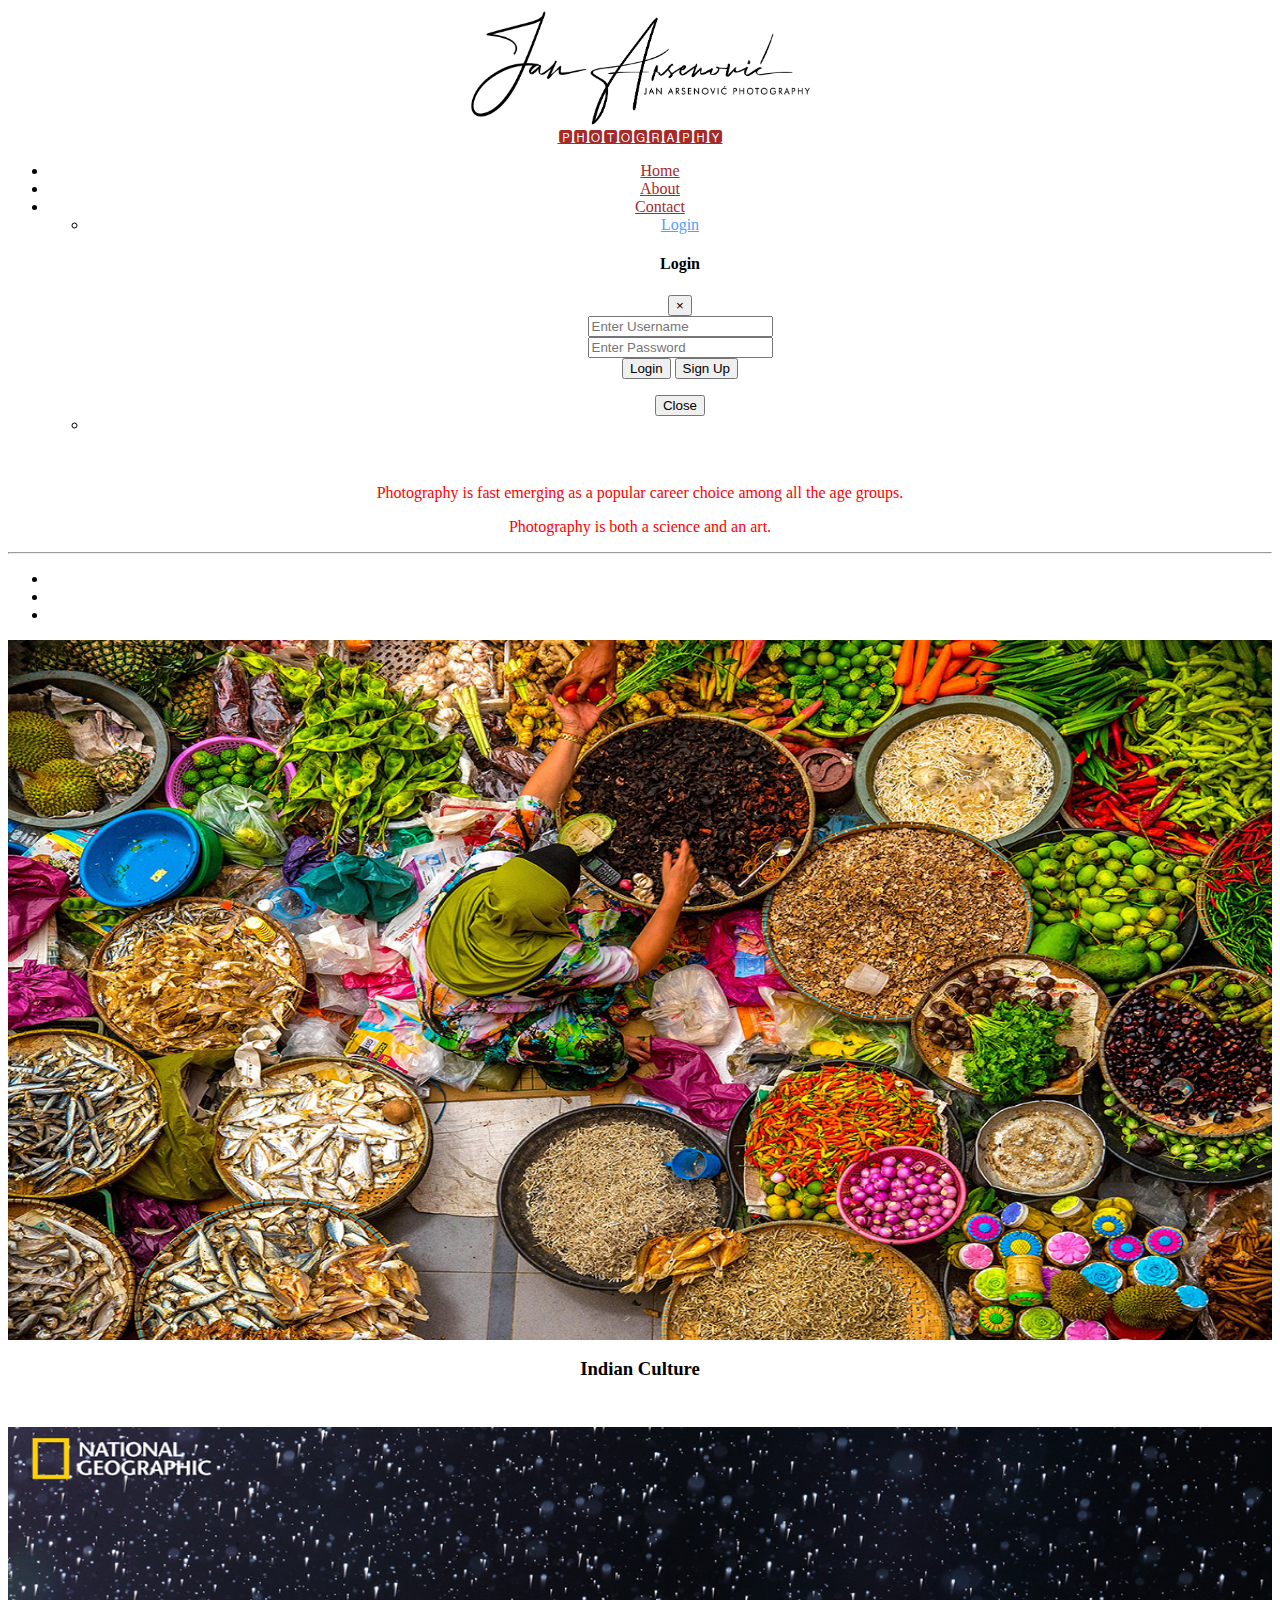
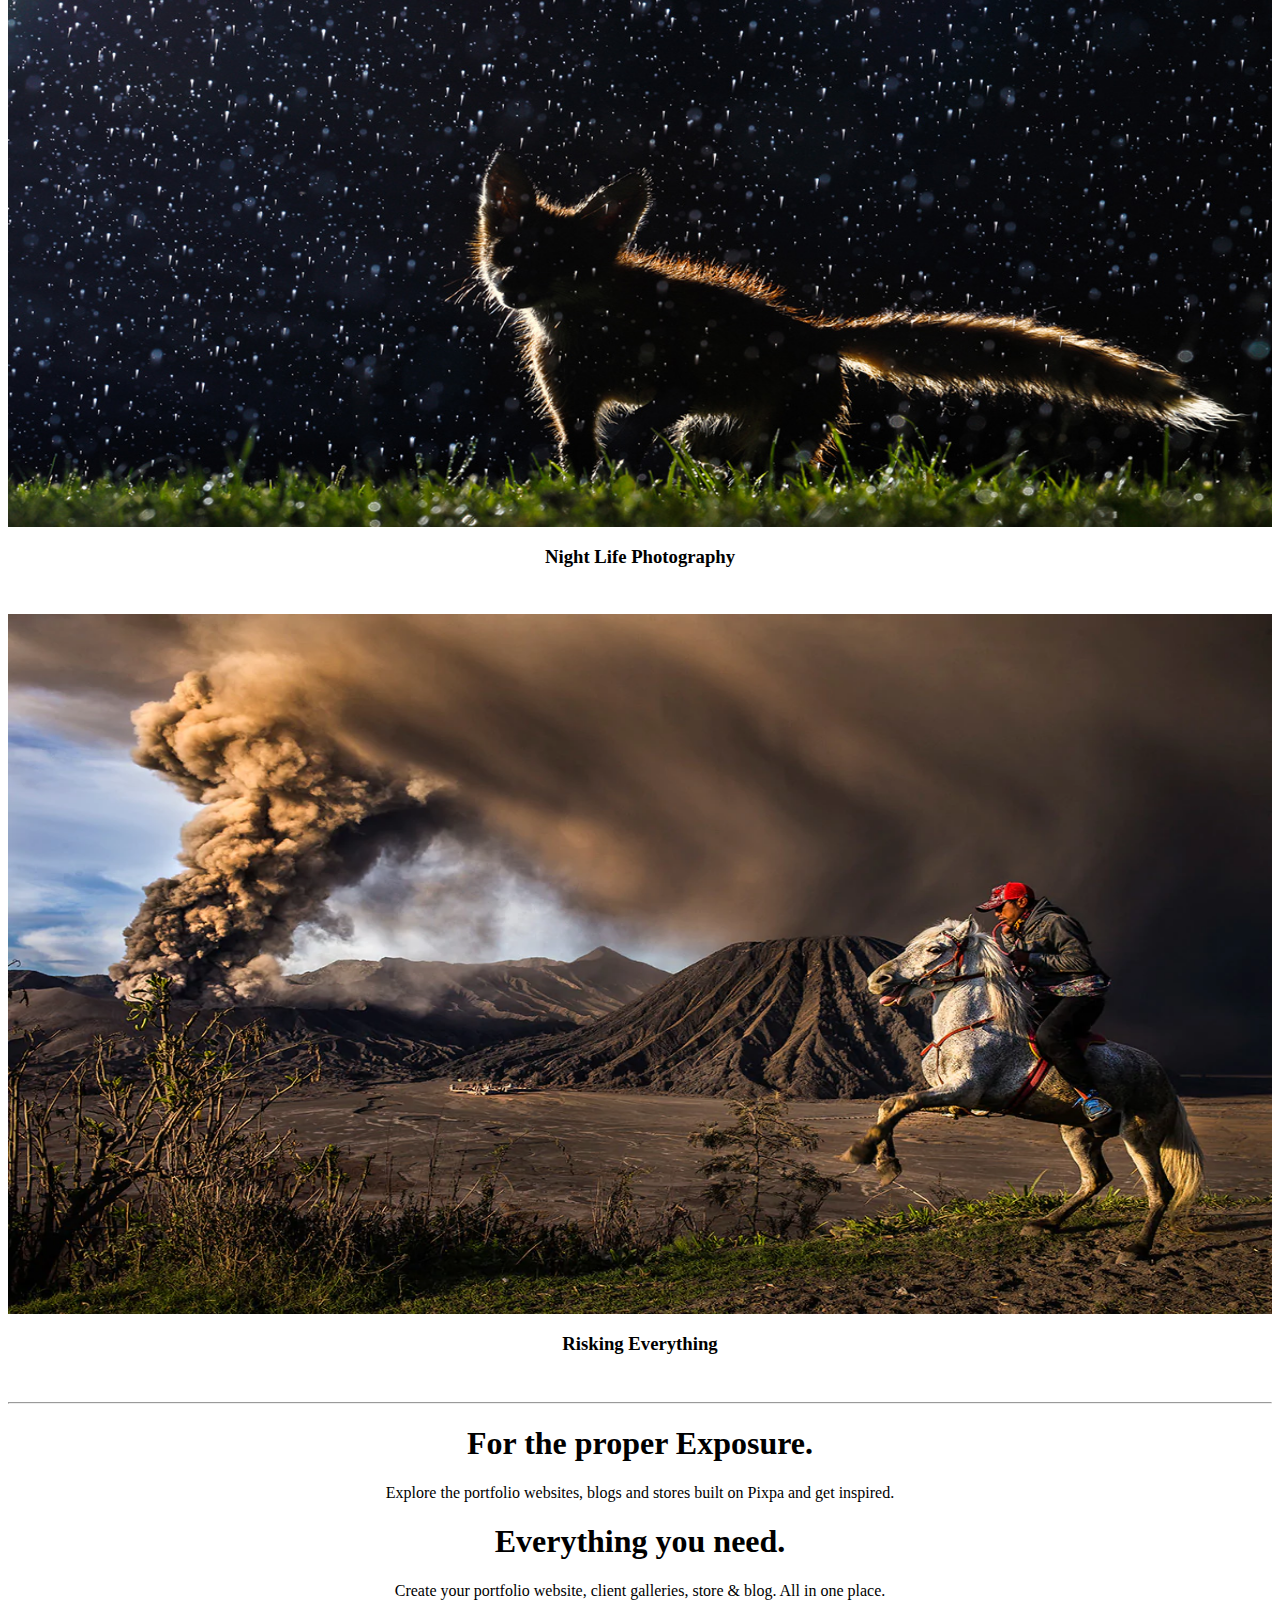
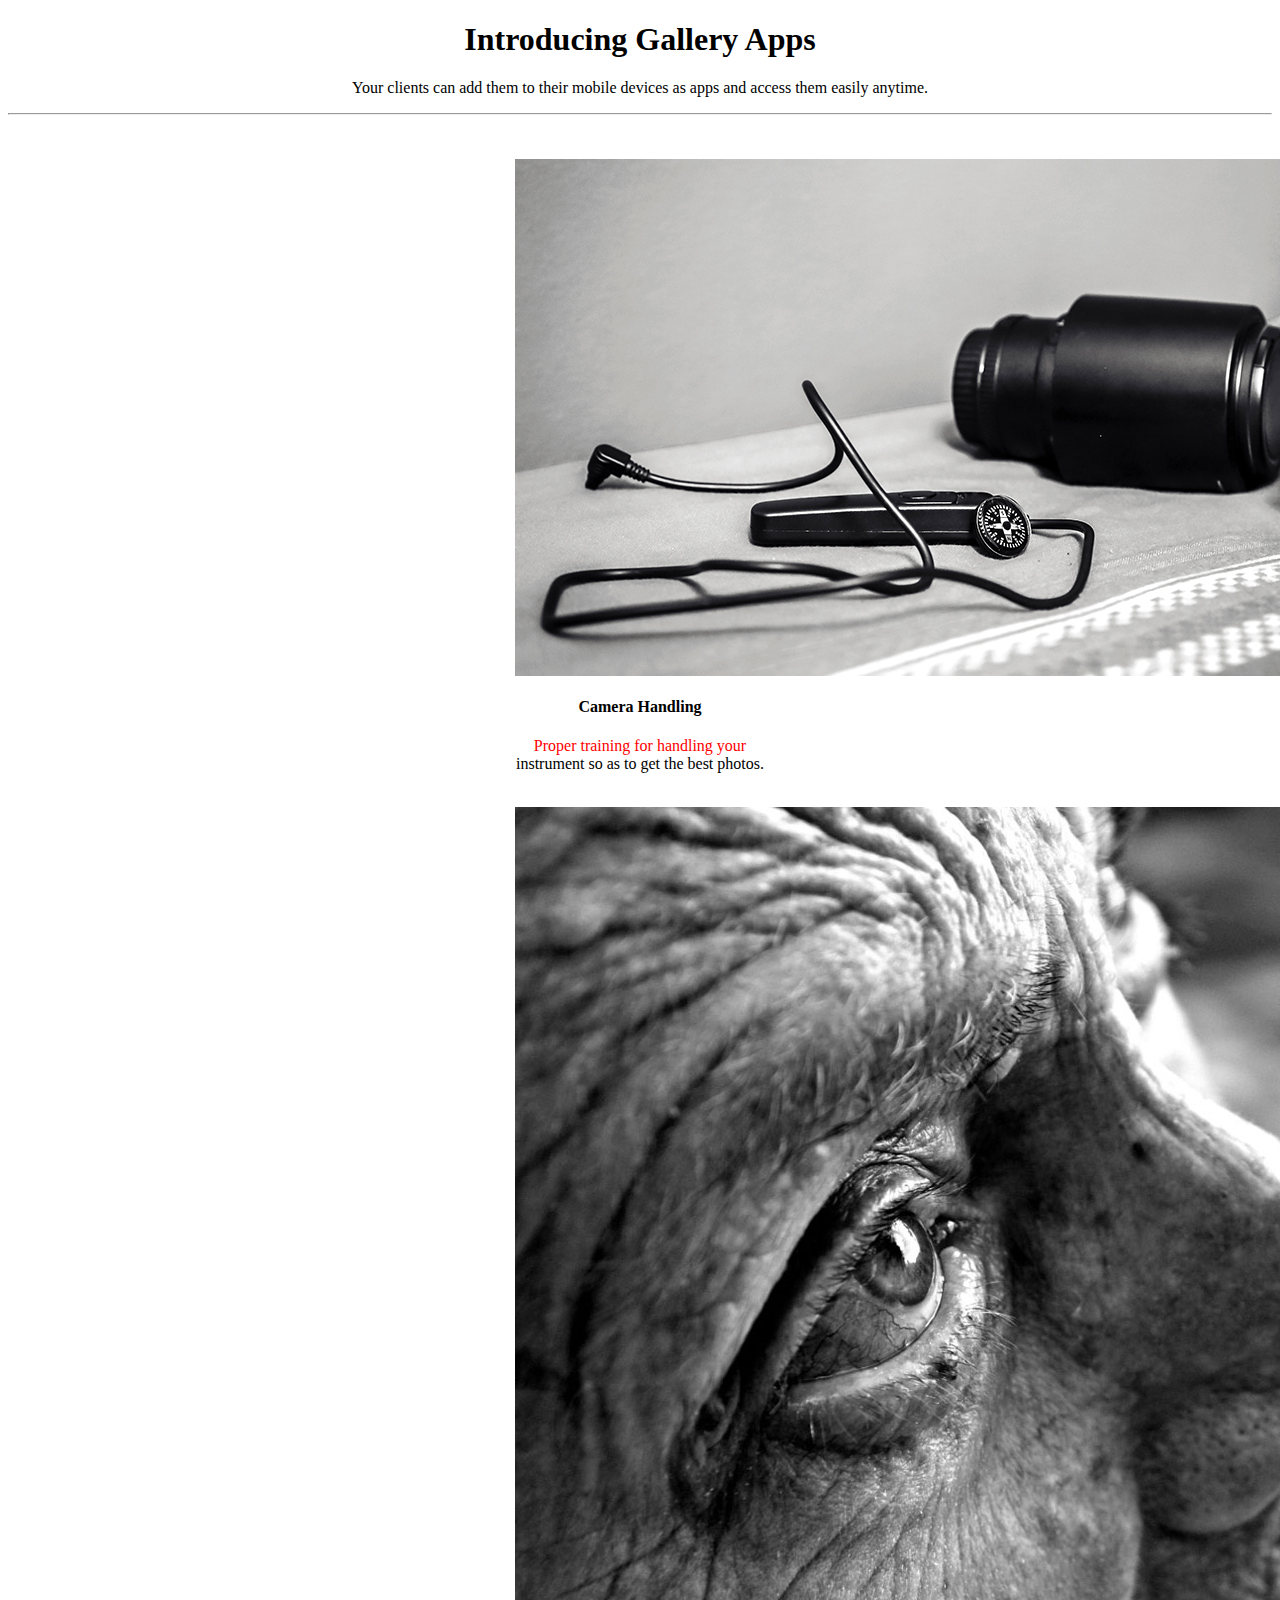
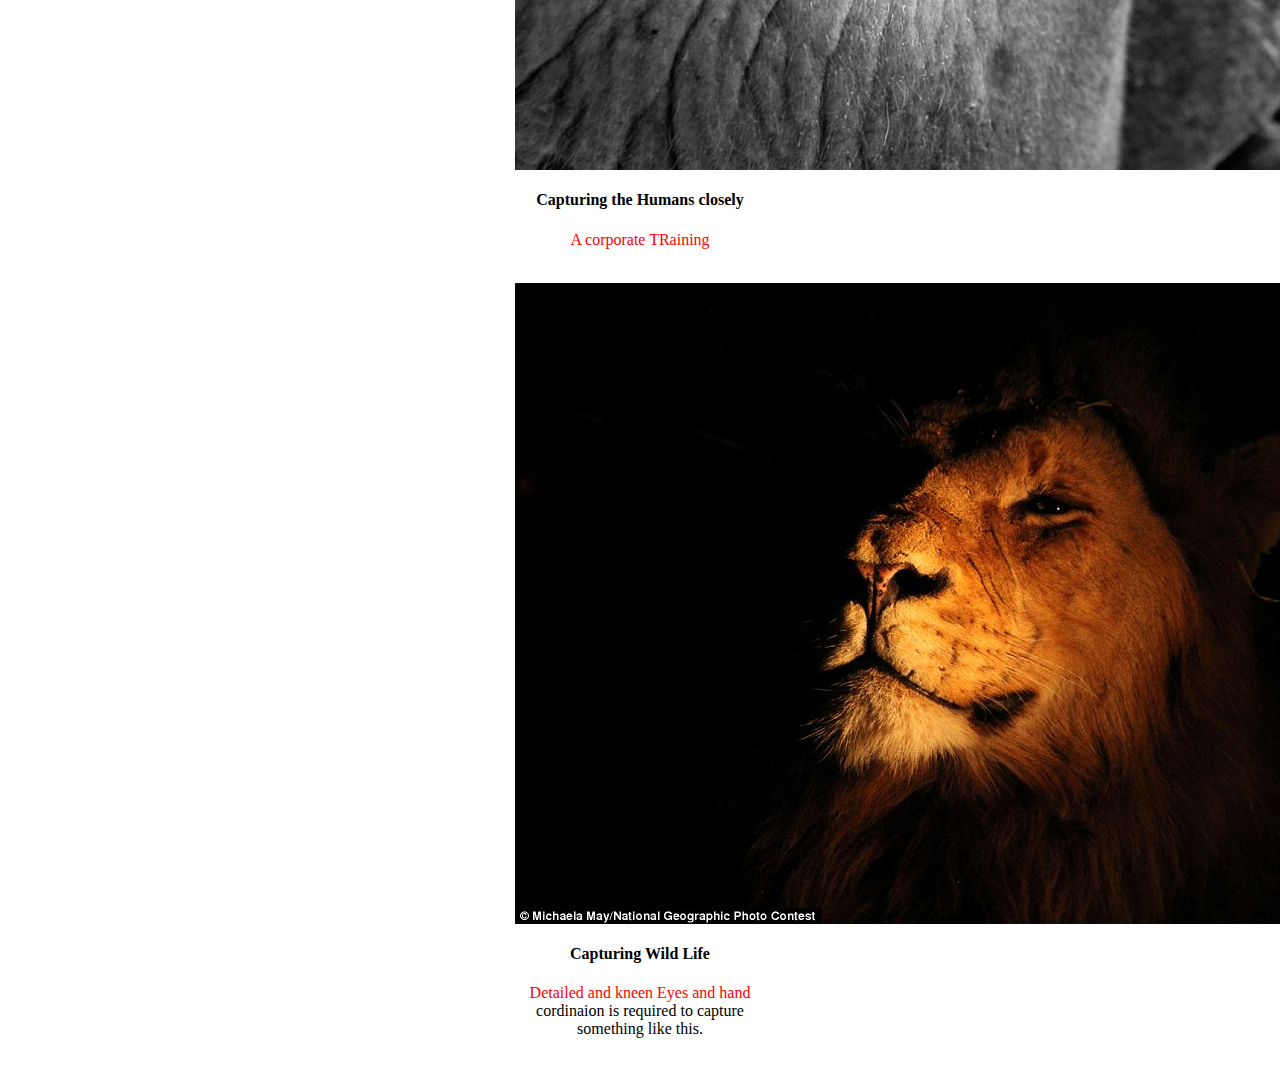
<file: index.html>
<html>
	<head>
		<meta name="viewport" content="width=device-width,initial-scale=1">
		<link rel="stylesheet" href="https://stackpath.bootstrapcdn.com/bootstrap/4.2.1/css/bootstrap.min.css" integrity="sha384-GJzZqFGwb1QTTN6wy59ffF1BuGJpLSa9DkKMp0DgiMDm4iYMj70gZWKYbI706tWS" crossorigin="anonymous">
		<script src="https://maxcdn.bootstrapcdn.com/bootstrap/4.2.1/js/bootstrap.min.js" integrity="sha384-B0UglyR+jN6CkvvICOB2joaf5I4l3gm9GU6Hc1og6Ls7i6U/mkkaduKaBhlAXv9k" crossorigin="anonymous"></script>
		<script src="https://ajax.googleapis.com/ajax/libs/jquery/3.3.1/jquery.min.js"></script>
	        <script src="https://maxcdn.bootstrapcdn.com/bootstrap/3.4.0/js/bootstrap.min.js"></script>
<script src="https://code.jquery.com/jquery-3.3.1.slim.min.js" integrity="sha384-q8i/X+965DzO0rT7abK41JStQIAqVgRVzpbzo5smXKp4YfRvH+8abtTE1Pi6jizo" crossorigin="anonymous"></script>
<script src="https://cdnjs.cloudflare.com/ajax/libs/popper.js/1.14.6/umd/popper.min.js" integrity="sha384-wHAiFfRlMFy6i5SRaxvfOCifBUQy1xHdJ/yoi7FRNXMRBu5WHdZYu1hA6ZOblgut" crossorigin="anonymous"></script>
<script src="https://stackpath.bootstrapcdn.com/bootstrap/4.2.1/js/bootstrap.min.js" integrity="sha384-B0UglyR+jN6CkvvICOB2joaf5I4l3gm9GU6Hc1og6Ls7i6U/mkkaduKaBhlAXv9k" crossorigin="anonymous"></script>

		<title>Home </title>
		<link rel="stylesheet" href="styles.css">


		  <style>
a:link{
                        color: brown;
                }
                a:visited{
                        color:green;
                }

                a:hover{
                        color:purple;
                }
                
                a:active{
                        color:black;
                }
                #dp1{
                       display: none;
                    background-color: yellow;
                    padding: 20px;
                }
                
                div:hover #dp1{
                       display: block;
                }
                p::first-line{
                       color:red;
                }
        </style>
	</head>
	<body>
	<center><img src="hashtag.png" height='120'/>

<nav class="navbar navbar-expand-sm bg-dark navbar-dark">
  <!-- Brand/logo -->
  <a class="navbar-brand" href="#">🅿🅷🅾🆃🅾🅶🆁🅰🅿🅷🆈</a>
  
  <!-- Links -->
  <ul class="navbar-nav">
    <li class="nav-item">
      <a class="nav-link" href="index.html">Home</a>
    </li>
     <li class="nav-item">
      <a class="nav-link" href="about.html">About</a>
    </li>
     <li class="nav-item">
      <a class="nav-link" href="contact.html">Contact</a>
    </li>
<ul class="nav navbar-nav navbar-right">
            <li class="nav-item"><a href="#" class="nav-link" style="color: rgb(79, 161, 255) " data-toggle="modal" data-target="#myModal">Login</a></li>
            <div class="modal fade" id="myModal">
                    <div class="modal-dialog">
                        <div class="modal-content">
                            <div class="modal-header modal-header-primary">
                                <h4 class="modal-title text-center">Login</h4>
                                <button type="button" class="close" data-dismiss="modal">&times;</button>
                            </div>
                            <div class="modal-body">
                                    <div class="container">
                                            <form> <!--so that everthing can come in one line -->
                                            <div class="form-group">
                                                            <input type="text" id="nname" placeholder="Enter Username" class="form-control text-center"/>
                                            </div>
                                            <div class="form-group">
                                                            <input type="password" id="npwd" placeholder="Enter Password" class="form-control text-center"/>
                                            </div>
                                                <button type="button" class="btn btn-primary btn-block">Login</button>
                                                <button type="button" class="btn btn-secondary btn-block">Sign Up</button>
                                            </form>
                                    </div>
                            </div>
                            <div class="container">
                            <div class="modal-footer text-center">
                                <button type="button" class="btn btn-danger btn-block" data-dismiss="modal">Close</button>
                                </div>
                            </div>
                        </div>
                    </div>
                </div>
            <li class="nav-item"><a href="#" class="nav-link" style="color: rgb(255, 255, 255)">Sign Up</a></li>
      

    </li>
  </ul>
</nav><br>
		<div class="container">
			<div class="card">
				<div  id="dp1" class="card-body" align="center"><h1><b>Limitless Possibilities..</b></h1></div>
                    <p>Photography is fast emerging as a popular career choice among all the age groups. </p>
                    <p>Photography is both a science and an art.</p>
            </div>
			</div>
		</div>
		<hr>
    <div style="background-color:transparent"
<div id="demo" class="carousel slide" data-ride="carousel">

  <!-- Indicators -->
  <ul class="carousel-indicators">
    <li data-target="#demo" data-slide-to="0" class="active"></li>
    <li data-target="#demo" data-slide-to="1"></li>
    <li data-target="#demo" data-slide-to="2"></li>
  </ul>

  <!-- The slideshow -->
<div class="container">
  <div class="carousel-inner">
    <div class="carousel-item active">
      <img src="1.png" alt="Los Angeles" width="100%" height="700">
 <div class="carousel-caption">
    <h3>Indian Culture</h3>
    <pre style="color:white;">Capturing the Beauty of the Cultures!</pre>
  </div>
    </div>
    <div class="carousel-item">
      <img src="2.png" alt="Chicago"width="100%" height="700">
 <div class="carousel-caption">
    <h3>Night Life Photography</h3>
    <pre style="color:white;">Picturing the right things at the correct moment!</pre>
  </div>
    </div>
    <div class="carousel-item">
      <img src="3.png" alt="New York"width="100%" height="700">
 <div class="carousel-caption">
    <h3>Risking Everything</h3>
    <pre style="color:white;">Risk everything but neve miss the shot!</pre>
  </div>
    </div>
  </div>

  <!-- Left and right controls -->
  <a class="carousel-control-prev" href="#demo" data-slide="prev">
    <span class="carousel-control-prev-icon"></span>
  </a>
  <a class="carousel-control-next" href="#demo" data-slide="next">
    <span class="carousel-control-next-icon"></span>
  </a>
</div>
</div>
<hr>
		<div class="container">
			<div class="card-deck">
				<div class="card bg-primary">
				<div class="card-body text-center">
				<p class="card-text"><h1>For the proper Exposure.</h1> Explore the portfolio websites, blogs and stores built on Pixpa and get inspired.</p>
				</div>
				</div>
			<div class="card bg-danger">
				<div class="card-body text-center">
				<p class="card-text"><h1>Everything you need.</h1>
Create your portfolio website, client galleries, store & blog. All in one place.</p>
				</div>
				</div>
			
				<div class="card bg-success">
<div class="card-deck">
				<div class="card-body text-center">
				<p class="card-text"><h1>Introducing Gallery Apps</H1>
Your clients can add them to their mobile devices as apps and access them easily anytime.</p>
				</div>
				</div>
</div>
<hr><br>
<div class="container"><br>
  <div class="card-deck">
				<div class="card" style="width:250px">
    
					<img class="card-img-top" src="camera.png"</img>
						<div class="card-body">
							<h4 class="card-title">Camera Handling</h4>
							<p class="card-text">Proper training for handling your instrument so as to get the best photos.</p><br>
	
						</div>
							</div>

	<div class="card" style="width:250px">

					<img class="card-img-top" src="old.png"</img>
						<div class="card-body">
							<h4 class="card-title">Capturing the Humans closely</h4>
							<p class="card-text">A corporate TRaining</p><br>
	
						</div>
							</div>


	<div class="card" style="width:250px">

					<img class="card-img-top" src="animal.png"</img>
						<div class="card-body">
							<h4 class="card-title"> Capturing Wild Life</h4>
							<p class="card-text">Detailed and kneen Eyes and hand cordinaion is required to capture something like this.</p><br>
	
						</div>
							</div>

                    </DIV>
						</div>



</div>
</body>
</html>
</file>
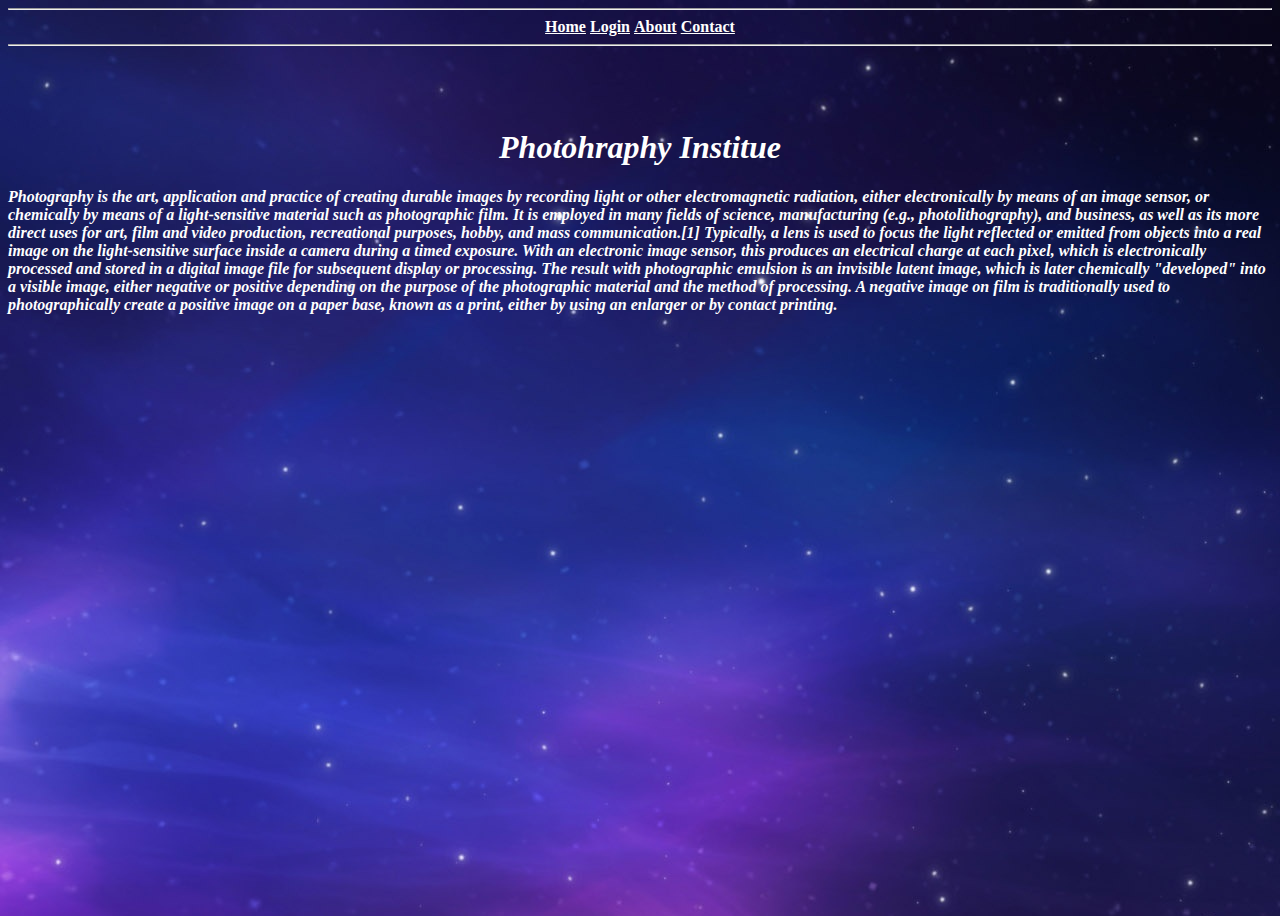
<file: about.html>
<html>
	<head>
		<title>Creative World | About</title>
	</head>
<body background="cam3.png" style="height:100%" text="white">
	<body>
		<hr>
		<div class="topbar" align="center" >
  			<a href="index.html"style="color:white;"><b>Home</b></a>
  			<a href="login.html"style="color:white;"><b>Login</b></a>
  			<a href="about.html" style="color:white;"><b>About</b></a>
 			<a href="contact.html"style="color:white;"><b>Contact</b></a>
		</div>
		<hr>


		<br><br><br>

		<h1 align="center"><i>Photohraphy Institue</h1>
		<h4>Photography is the art, application and practice of creating durable images by recording light or other electromagnetic radiation, either electronically by means of an image sensor, or chemically by means of a light-sensitive material such as photographic film. It is employed in many fields of science, manufacturing (e.g., photolithography), and business, as well as its more direct uses for art, film and video production, recreational purposes, hobby, and mass communication.[1]

Typically, a lens is used to focus the light reflected or emitted from objects into a real image on the light-sensitive surface inside a camera during a timed exposure. With an electronic image sensor, this produces an electrical charge at each pixel, which is electronically processed and stored in a digital image file for subsequent display or processing. The result with photographic emulsion is an invisible latent image, which is later chemically "developed" into a visible image, either negative or positive depending on the purpose of the photographic material and the method of processing. A negative image on film is traditionally used to photographically create a positive image on a paper base, known as a print, either by using an enlarger or by contact printing.</4>
	</body>
</html>
</file>
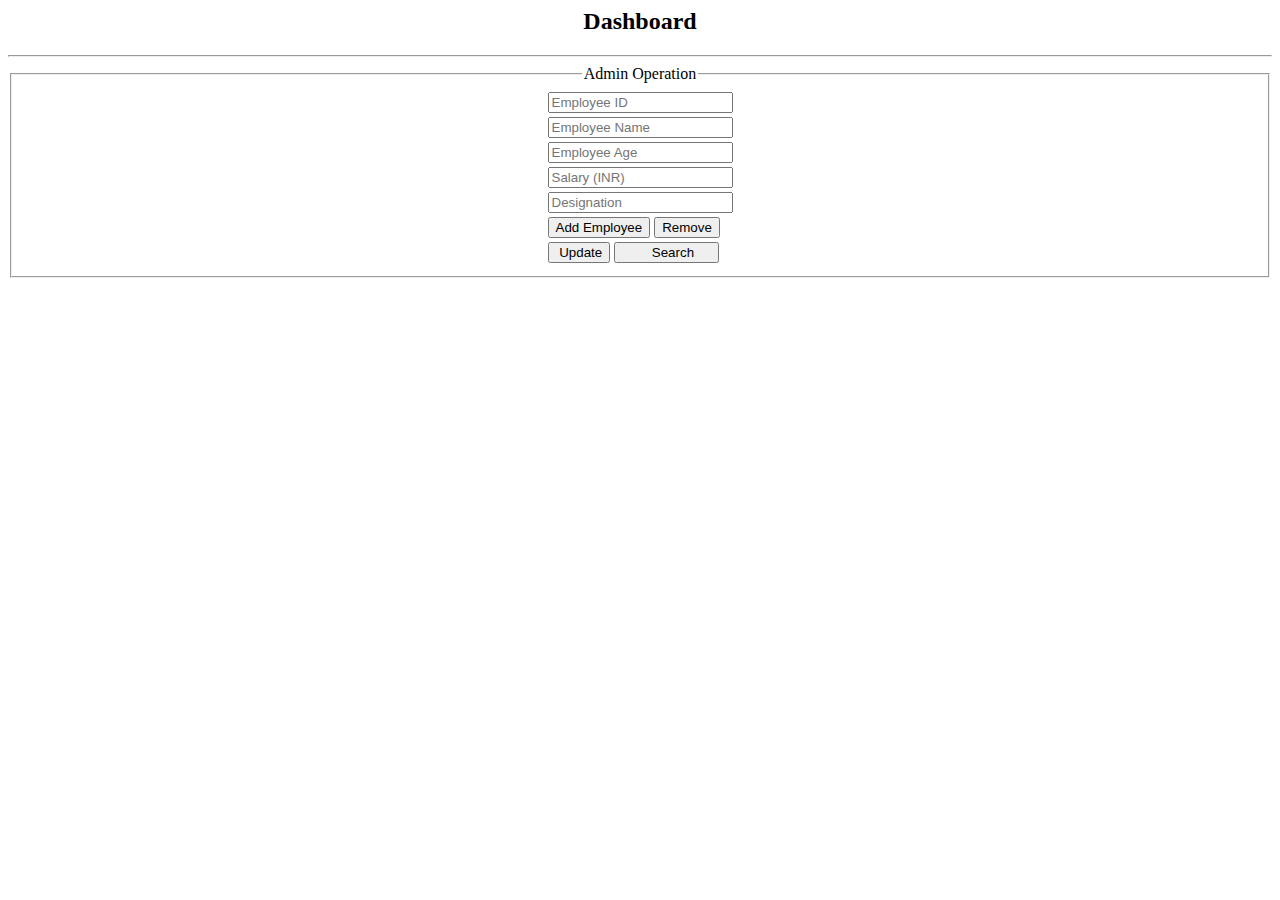
<file: admin-dashboard.html>
<html>
	<head>
		<title>Dashboard | Admin</title>
	</head>

	<body>
		<h2 align="center">Dashboard</h2>
		<hr>
		<form name="ad-dash">
		<fieldset align="center">
		<legend>Admin Operation</legend>
		<table align="center">
			<tr>
				<td><input type="text" name="emp-id" placeholder="Employee ID"></td>
			</tr>
			<tr>
				<td><input type="text" name="emp-name" placeholder="Employee Name"></td>
			</tr>
			<tr>
				<td><input type="text" name="emp-age" placeholder="Employee Age"></td>
			</tr>
			<tr>
				<td><input type="text" name="emp-salary" placeholder="Salary (INR)"></td>
			</tr>
			<tr>
				<td><input type="text" name="emp-desig" placeholder="Designation"></td>
			</tr>
			<tr>
				<td><input type="button" name="add-btn" value="Add Employee">
				<input type="button" name="rem-btn" value="Remove"></td>
			</tr>
			<tr>
				<td><input type="button" name="up-btn" value=" Update">
				<input type="button" name="search-btn" value="	Search	"></td>
			</tr>
		</table>
		</fieldset>
		</form>
	</body>
</html>
</file>
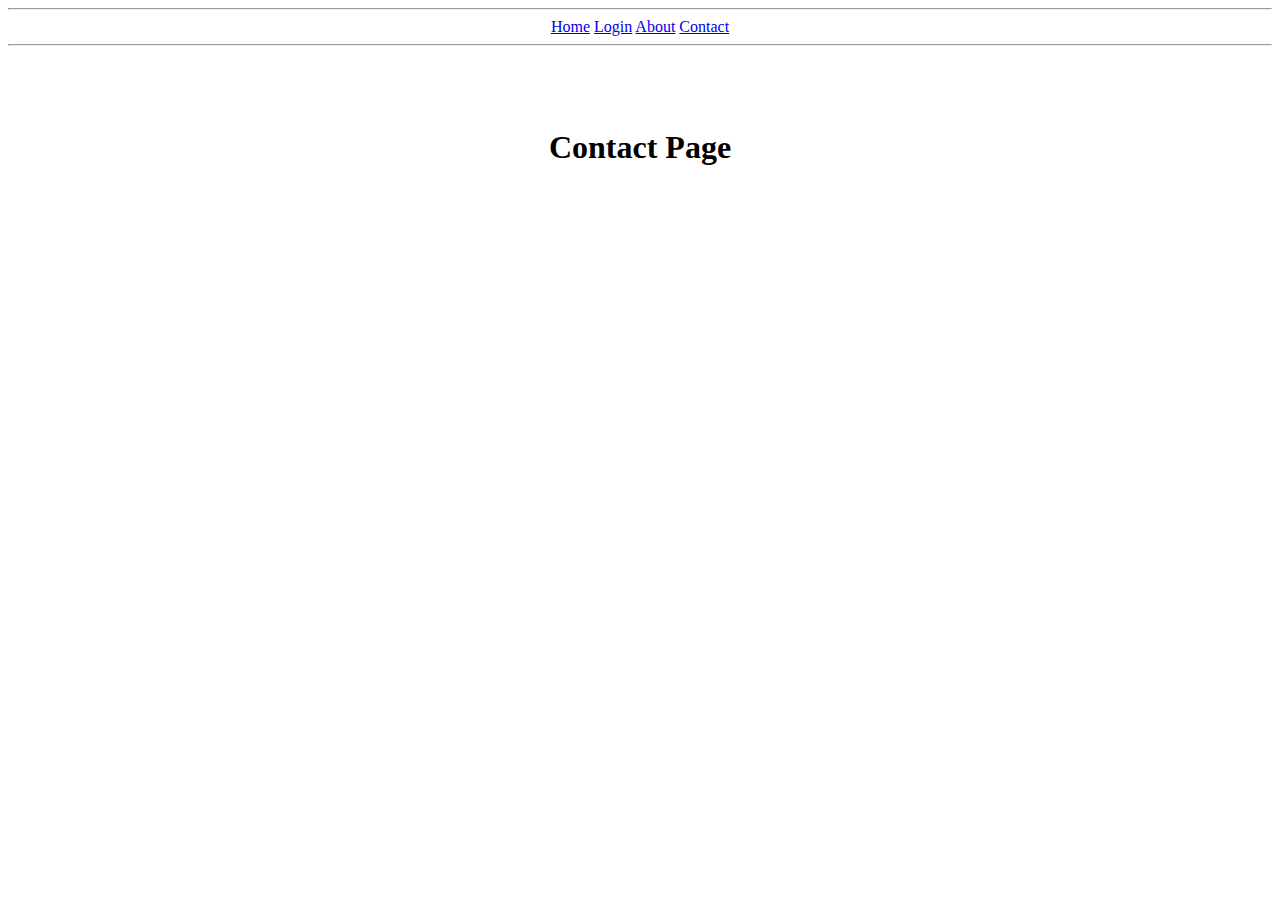
<file: contact.html>
<html>
	<head>
		<title>Creative World | About</title>
	</head>

	<body>
		<hr>
		<div class="topbar" align="center">
  			<a href="index.html">Home</a>
  			<a href="login.html">Login</a>
  			<a href="about.html">About</a>
 			<a href="#">Contact</a>
		</div>
		<hr>


		<br><br><br>

		<h1 align="center">Contact Page</h1>
	</body>
</html>
</file>
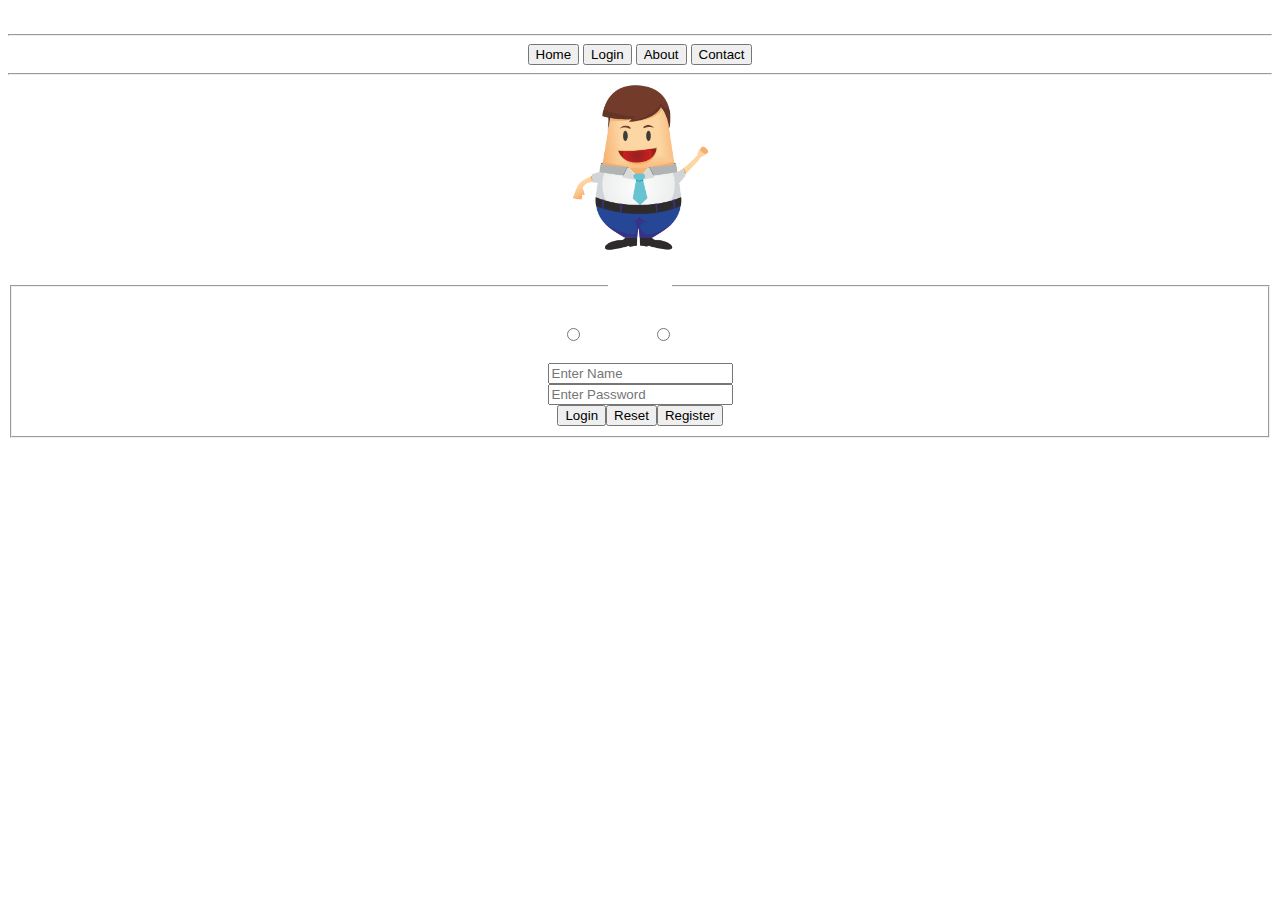
<file: login.html>
<html>
	<head>
			<meta name="viewport" content="width=device-width,initial-scale=1">
		<link rel="stylesheet" href="https://stackpath.bootstrapcdn.com/bootstrap/4.2.1/css/bootstrap.min.css" integrity="sha384-GJzZqFGwb1QTTN6wy59ffF1BuGJpLSa9DkKMp0DgiMDm4iYMj70gZWKYbI706tWS" crossorigin="anonymous">
		<script src="https://maxcdn.bootstrapcdn.com/bootstrap/4.2.1/js/bootstrap.min.js" integrity="sha384-B0UglyR+jN6CkvvICOB2joaf5I4l3gm9GU6Hc1og6Ls7i6U/mkkaduKaBhlAXv9k" crossorigin="anonymous"></script>
		<script src="https://ajax.googleapis.com/ajax/libs/jquery/3.3.1/jquery.min.js"></script>
	        <script src="https://maxcdn.bootstrapcdn.com/bootstrap/3.4.0/js/bootstrap.min.js"></script>
<script src="https://code.jquery.com/jquery-3.3.1.slim.min.js" integrity="sha384-q8i/X+965DzO0rT7abK41JStQIAqVgRVzpbzo5smXKp4YfRvH+8abtTE1Pi6jizo" crossorigin="anonymous"></script>
<script src="https://cdnjs.cloudflare.com/ajax/libs/popper.js/1.14.6/umd/popper.min.js" integrity="sha384-wHAiFfRlMFy6i5SRaxvfOCifBUQy1xHdJ/yoi7FRNXMRBu5WHdZYu1hA6ZOblgut" crossorigin="anonymous"></script>
<script src="https://stackpath.bootstrapcdn.com/bootstrap/4.2.1/js/bootstrap.min.js" integrity="sha384-B0UglyR+jN6CkvvICOB2joaf5I4l3gm9GU6Hc1og6Ls7i6U/mkkaduKaBhlAXv9k" crossorigin="anonymous"></script>
Official Themes
		<title>Sheldon's | Login</title>
		<script src="script.js"></script>
	</head>
<body background="" style="height:100%" text="white">
	<body>
			<style>
			.box1{
				width:100px;
				background-color:red;
				padding:10px 50px;
				border:10px solid yellow;
			     }
			</style>

		<hr>
		<div  class="container" align="center">
		<div class="container">
		<button type="button" class="btn btn-success" onclick="location.href='index.html';">Home</button>
		<button type="button" class="btn btn-danger" onclick="location.href='#.html';">Login</button>
		<button type="button" class="btn btn-info" onclick="location.href='about.html';">About</button>
		<button type="button" class="btn btn-primary" onclick="location.href='contact.html';">Contact</button>
		</div>
		<hr>
		<div align="center">
		<img src="loginimage.png" width='185'></img>
		</div>
		<form name="f1" align="center" onsubmit="return validateLogin()" action="admin-dashboard.html"  method="post" >
		<fieldset width="50%">
			<legend><b><h2 style="color:white;">Login</b></h2></legend>
				<input type="radio" name="who" value="Employee" ><h8 style="color:white;">Employee</h8>
				<input type="radio" name="who" value="Admin"><h8 style="color:white;">Admin</h8>
				<br>
		<table align="center">
			<tr><br>
				<div>
				<label for="uname" style="color:white;"></lable>
				<input type="text" name="username" id="une" placeholder="Enter Name" class="form-control"/>
				</div>
			</tr>
					<tr>
		<div>
				<label for="uname" style="color:white;"></lable>
				<input type="password" name="password" id="pwde" placeholder="Enter Password" class="form-control"/>
				</div>

			</tr>
			<tr>
				
				<button type="submit" class="btn btn-danger" value="Login" name="login-btn" onClick="validateLogin()">Login</button>
				<button type="reset" name="reset-btn" value="Reset" class="btn btn-primary">Reset</button>
				<button type="button"  class="btn btn-info" name="register-page-btn" value="Register" onclick="location.href='register.html';">Register</button>
	
			</tr>
		</table>	
		</fieldset>	
		</form>
	</body>
</html>
</file>
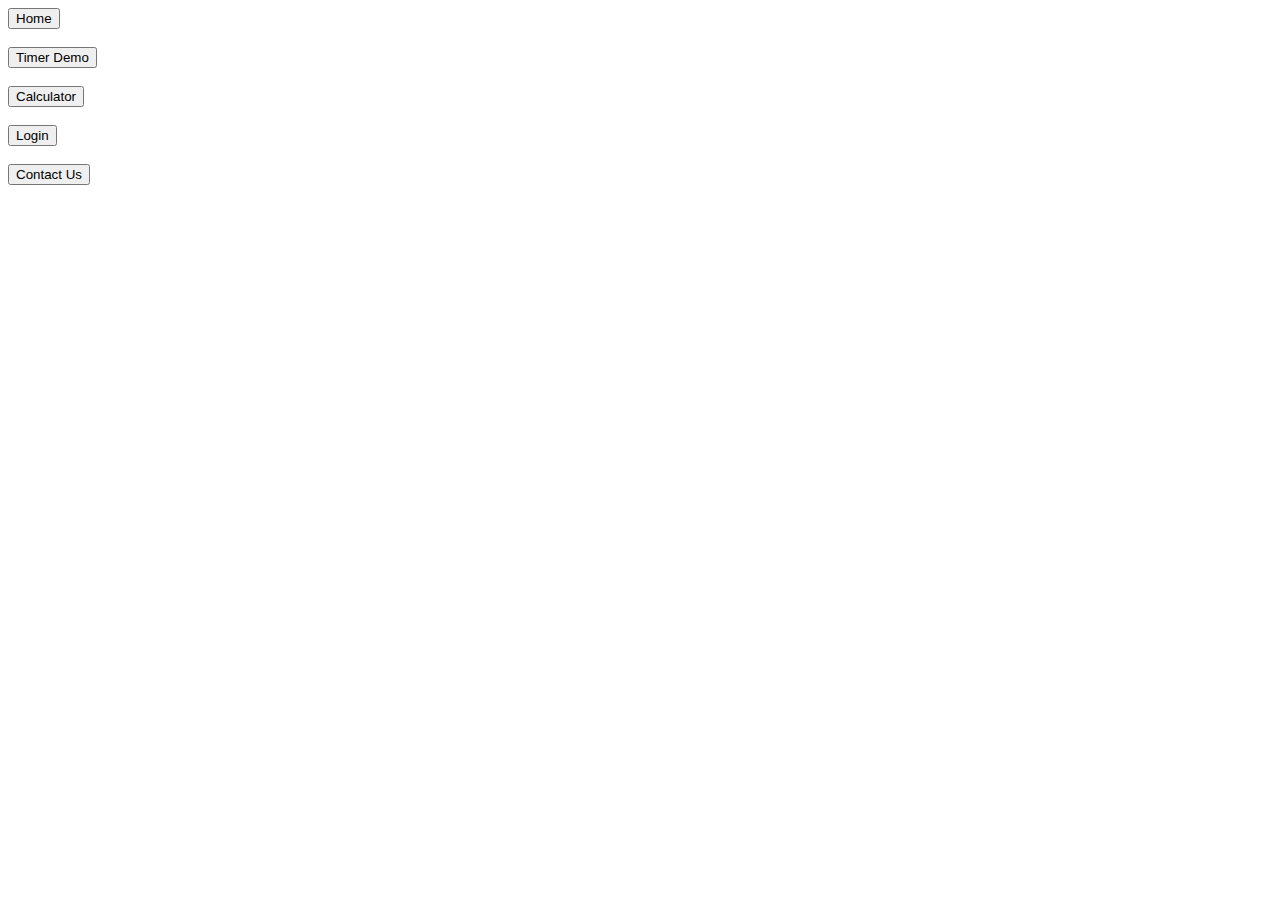
<file: menu.html>
<html>
	<head>
		<script>
		</script>
	
	</head>
	<body>
	

	<button onclick="top.frames[2].location='abc.html'">Home</button><br><br>
	<button onclick="top.frames[2].location='timer.html'">Timer Demo</button><br><br>
	<button onclick="top.frames[2].location='atoz.html'">Calculator</button><br><br>
	<button onclick="top.frames[2].location='object.html'">Login</button><br><br>
	<button onclick="top.frames[2].location='abc.html'">Contact Us</button><br><br>
	</body>
</html>
</file>
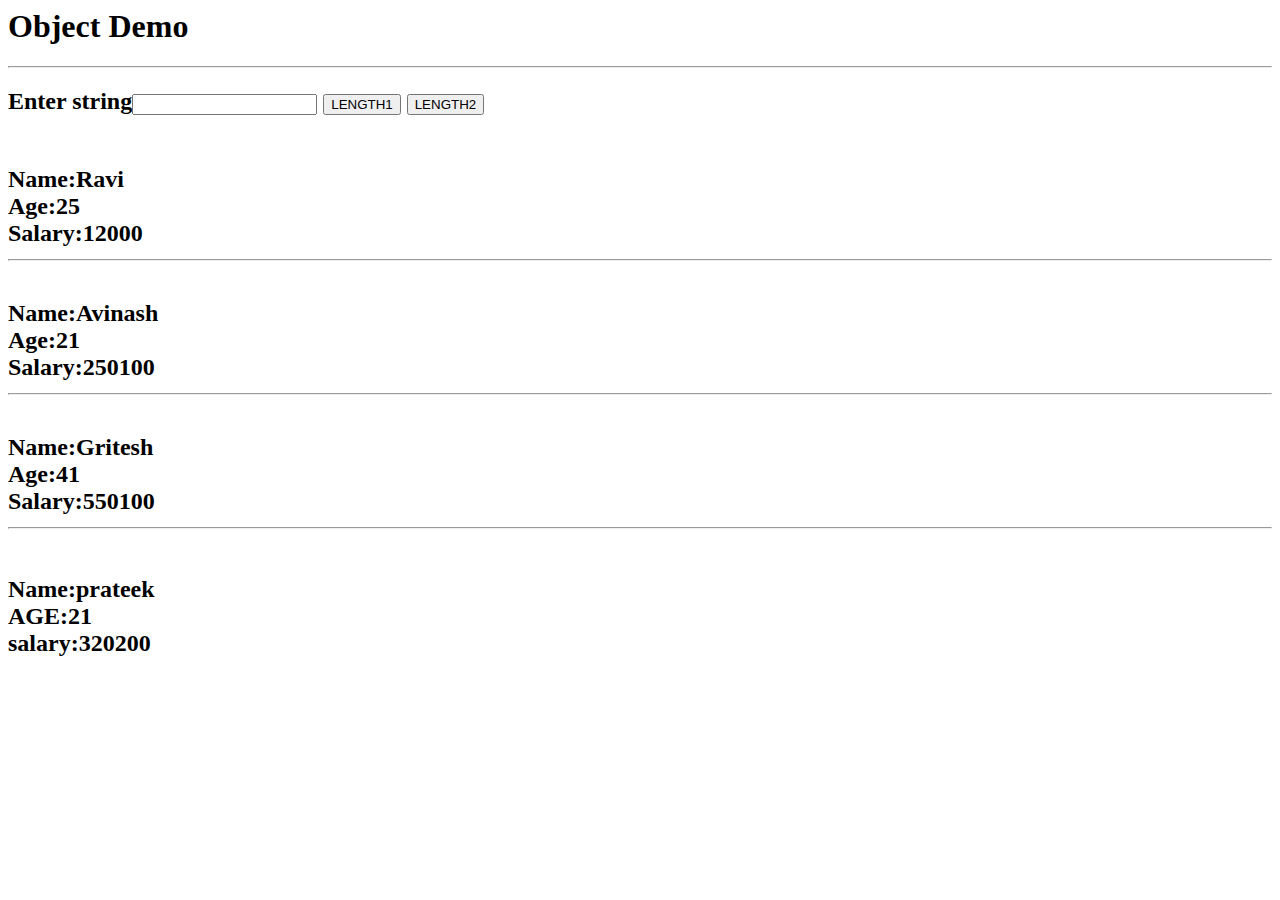
<file: Object.html>
<html>
	<head>
		<script>
			var obj = new Object();
			obj.name="Ravi";
			obj.age=25;
			obj.salary=12000;
			
		function Emp(name,age,salary)
		{	
			this.name=name;
			this.age=age;
			this.salary=salary;
		}
					var showLen = new Function("param","alert('length of'+param+'is:'+param.length)");
					var demoFunctn=showLen;
	</script>
	</head>
	<body>
		<h1>Object Demo</h1>
		<hr>
		<h2>
		<form name="f1">
			Enter string<input type="text" name="t1">
			<input type="button" value="LENGTH1" onclick="showLen(t1.value)">
			<input type="button" value="LENGTH2" onclick="demoFunctn(t1.value)">
		</form>
		<script>
		document.write("<br>Name:"+obj.name);
		document.write("<br>Age:"+obj.age);
		document.write("<br>Salary:"+obj.salary);
		</script>
		<hr>
		<script>
	
			e1=new Emp("Avinash",21,250100);
			e2=new Emp("Gritesh",41,550100);
		document.write("<br>Name:"+e1.name);
		document.write("<br>Age:"+e1.age);
		document.write("<br>Salary:"+e1.salary);
		document.write("<hr>");
		document.write("<br>Name:"+e2.name);
		document.write("<br>Age:"+e2.age);
		document.write("<br>Salary:"+e2.salary);
		</script>
		<hr>	<h2>
			<script>
				var emp={'name':'prateek','age':21,'salary':320200};
				document.write("<br>Name:"+emp.name);

				document.write("<br>AGE:"+emp.age);
				document.write("<br>salary:"+emp.salary);	
</script>
</h2>
</body>
</html>
</file>
<file: styles.css>
h1
{
	align:center;
}
</file>
